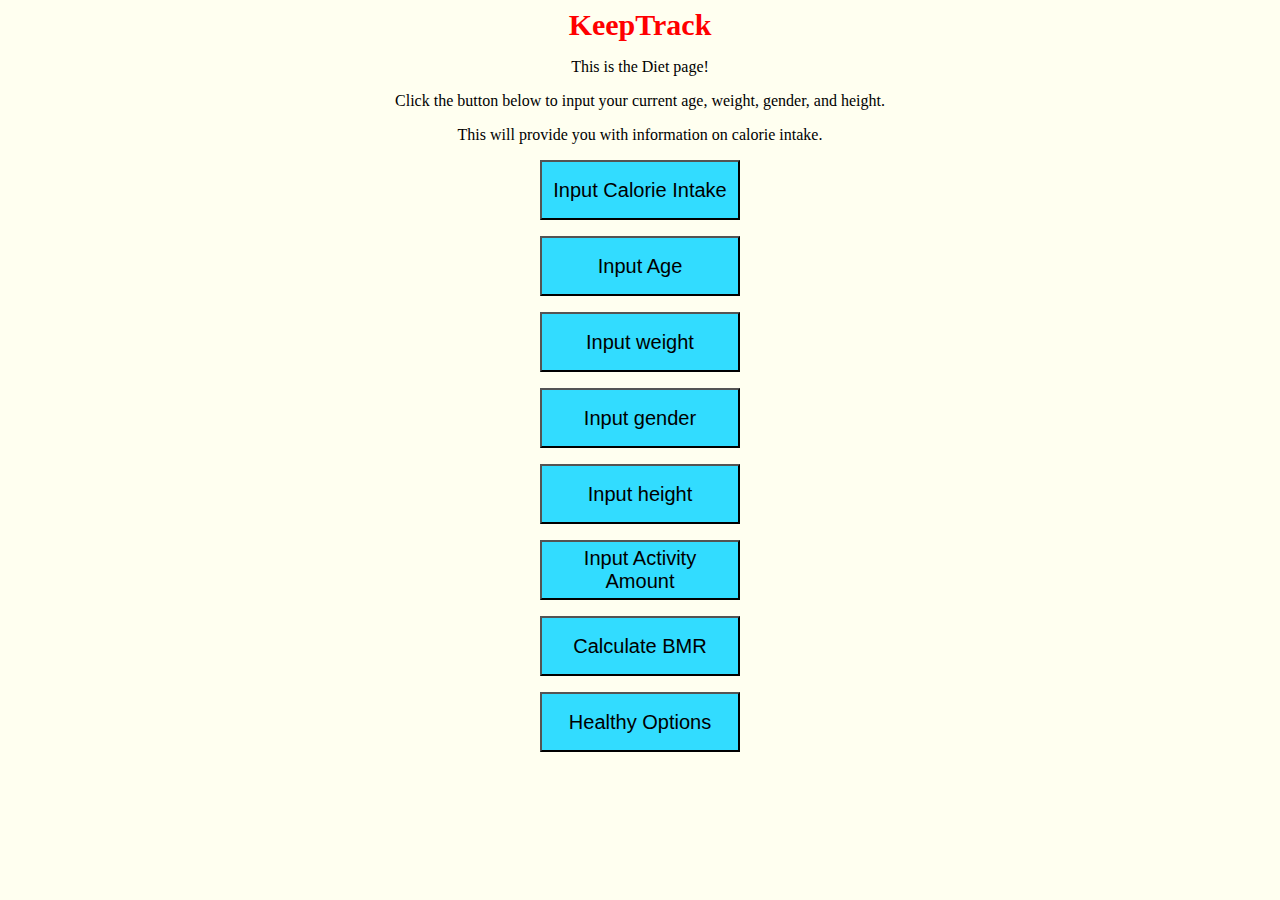
<file: diet.html>
<!DOCTYPE html>
<html>
<head>
<meta charset="UTF-8">
<title>KeepTrack and Diet</title>
<link type="text/css" rel="stylesheet" href="track.css"/>

</head>


<body>
<strong style= "font-size:30px; color:red; font-family: cursive"> KeepTrack </strong>

<p>
This is the Diet page!
</p>

<p>
Click the button below to input your current age, weight, gender, and height.
</p>
<p>
This will provide you with information on calorie intake.
</p>





<p>
<button style= "width:200px; height: 60px; font-size: 20px; background-color: #32dcff;" onclick ="calorieFunction()"> Input Calorie Intake </button></a>

</p>

<script>
function calorieFunction()
{
	 var calo = window.prompt("How many calories have you consumed today?");
	 caloA = calo
	 ageFunction(caloA);
}
</script>


<!-- This is the button for prompting age. -->
<p>
<button style= "width:200px; height: 60px; font-size: 20px; background-color: #32dcff;" onclick ="ageFunction()"> Input Age </button></a>

</p>

<script>
function ageFunction()
{
	var age = window.prompt("What is your age?");
	ageA = age;
	weightFunction(ageA);
}
</script>






<!-- This is the button for prompting weight. -->
<p>
<button style= "width:200px; height: 60px; font-size: 20px; background-color: #32dcff;" onclick ="weightFunction()"> Input weight </button></a>

</p>

<script>

function weightFunction()
{
	var weight = window.prompt("What is your weight in pounds?");
	weightA = weight;
	genderFunction(weightA);
}
</script>








<!-- This is the button for prompting gender. -->
<p>
<button style= "width:200px; height: 60px; font-size: 20px; background-color: #32dcff;" onclick ="genderFunction()"> Input gender </button></a>

</p>

<script>
function genderFunction()
{
	male = ""
	female = ""
	var gender = window.prompt("What is your gender?");
	genderA = gender;
	if(genderA == "male")
		{
			male = genderA;
		}
	else if(genderA == "female")
		{
			female = genderA
		}
	heightFunction(genderA);
	bmrFnction(genderA);
}
</script>





<!-- This is the button for prompting height. -->
<p>
<button style= "width:200px; height: 60px; font-size: 20px; background-color: #32dcff;" onclick ="heightFunction()"> Input height </button></a>

</p>

<script>
function heightFunction()
{
	var height = window.prompt("What is your height in inches? Ex: 5ft = 60 inches");
	heightA = height;
	activityFunction(heightA);
}
</script>







<!-- This is the button for prompting activity rate. -->
<p>
<button style= "width:200px; height: 60px; font-size: 20px; background-color: #32dcff;" onclick ="activityFunction()"> Input Activity Amount </button></a>

</p>

<script>
function activityFunction()
{
	var activity = window.prompt("How active are you? Input: no activity, light activity, moderate activity, strong activity, or intense activity");
	activityA = activity;
	bmrFunction(activityA);
}
cFunction(activityA);
</script>




<!-- This is the button for calculating BMR. -->
<p>
<button style= "width:200px; height: 60px; font-size: 20px; background-color: #32dcff;" onclick ="bmrFunction()"> Calculate BMR </button></a>

</p>

<script>
function bmrFunction()
{
	bmr = 66 + (6.3 * weightA) + (12.9 * heightA) - (5.8 * ageA);
	var bmr2 = 655 + (4.3 * weightA) + (4.2 * heightA) - (4.7 * ageA);
	if(genderA == male)
	{
		
		window.alert("Your bmr is " + bmr + "bmr is the amount of calories you burn if you do nothing all day!");
		cFunction(bmr);
	}
	else if(genderA == female)
	{
	//	var bmr2 = 655 + (4.3 * weightA) + (4.2 * heightA) - (4.7 * ageA);
		window.alert("Your bmr is " + bmr2 + "bmr is the amount of calories you burn if you do nothing all day!");
		cFunction(bmr2);
	}
	
}
</script>








<!-- This is the function to determine calorie intake -->
<script>
function cFunction()
{
	var noA = 0; <!-- No Activity -->
	var lightA = 0;
	var moderateA = 0;
	var strongA = 0;
	var intenseA = 0;
	if(activityA == "no activity")
		{
			noA = (bmr * .2) + bmr;
			none = noA - calo;
			window.alert("The amount of calories you need to intake in one day to maintain your current weight are " + noA);
			window.alert("You need to consume " + none + " more calories")
		}
	else if(activityA == "light activity")
	{
		lightA = (bmr * .3) + bmr;
		lie = lightA - calo;
		window.alert("The amount of calories you need to intake in one day to maintain your current weight are " + lightA);
		window.alert("You need to consume " + lie + " more calories")
	}
	else if(activityA == "moderate activity")
	{
		moderateA = (bmr * .4) + bmr;
		mody = moderateA - calo;
		window.alert("The amount of calories you need to intake in one day to maintain your current weight are " + moderateA);
		window.alert("You need to consume " + mody + " more calories")
	}
	else if(activityA == "strong activity")
	{
		strongA = (bmr * .5) + bmr;
		stro = strongA - calo;
		window.alert("The amount of calories you need to intake in one day to maintain your current weight are " + strongA);
		window.alert("You need to consume " + stro + " more calories")
	}
	else if(activityA == "intense activity")
	{
		intenseA = (bmr * .6) + bmr;
		blop = intenseA - calo;
		window.alert("The amount of calories you need to intake in one day to maintain your current weight are " + intenseA);
		window.alert("You need to consume " + blop + " more calories")
	}
}
</script>


<!-- This function is for the food aspect of the calorie count graph -->
<script>
function foodFunction()
{
	food = window.prompt("What substances have you consumed today?");
	foodA = food;
	
	<button id = "myBtn" value = foodA onclick = "testFunction()">Test</button>

	<p id = "demo"></p>

	<script>
	function testFunction()
	{
		var x = document.getElementById("myBtn").value;
		document.getElementById("demo").innerHTML = x;
	}
	
}
</script>

<!-- This function is for the calorie aspect of the calorie count graph -->
<script>
function calorieFunction()
{
	 calo = window.prompt("How many calories have you consumed today?");
}
</script>

<a href= "Health.html">
<button style= "width:200px; height: 60px; font-size: 20px; background-color: #32dcff;" onclick ="healthFunction()"> Healthy Options </button></a>

<p id="transition"></p>



<script>
function healthFunction()
{
	 document.getElementById("transition").innerHTML;
}
</script>

</body>
</file>
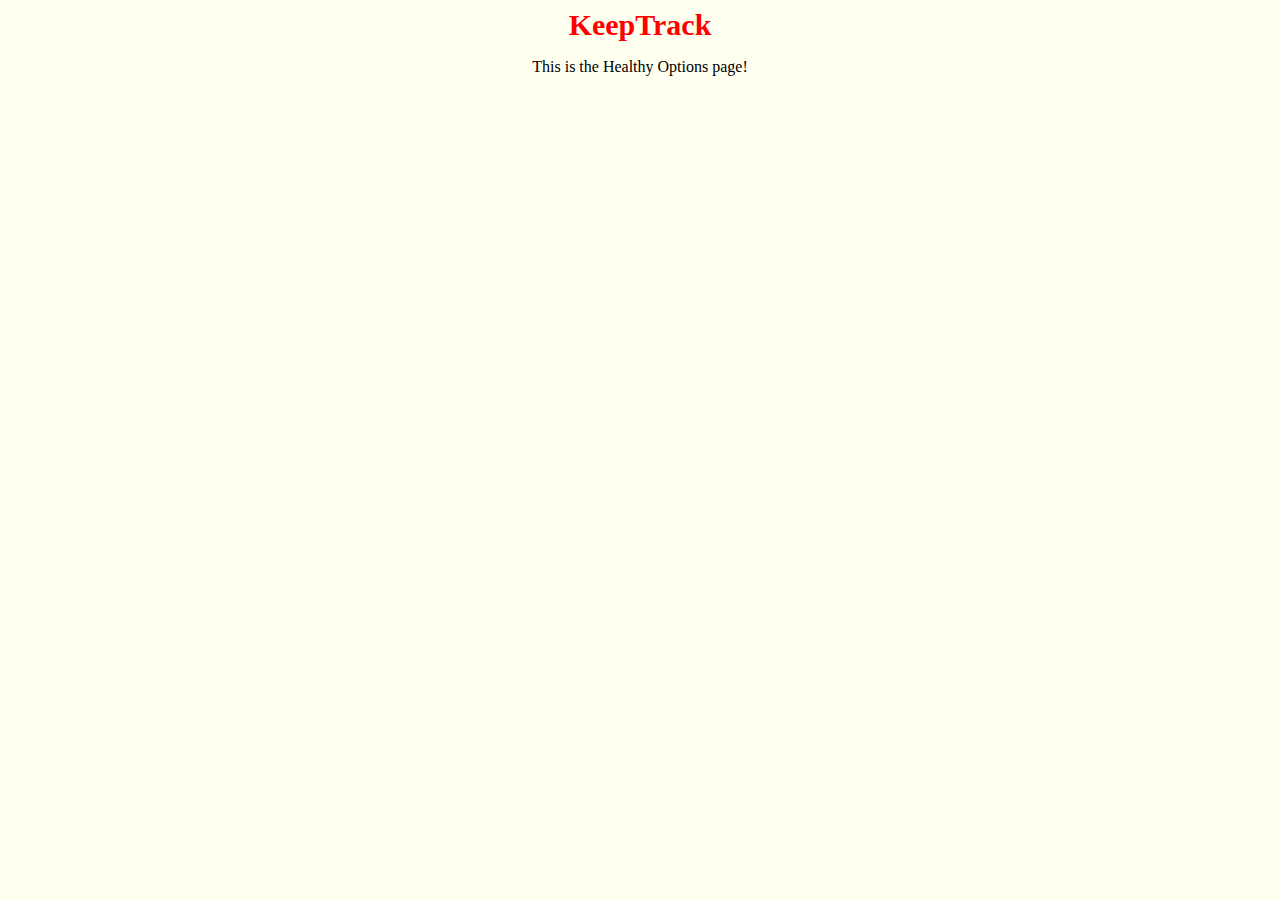
<file: Health.html>
<!DOCTYPE html>
<html>
<head>
<meta charset="UTF-8">
<title>KeepTrack</title>
<link rel="stylesheet" type="text/css" href="track.css"/>
</head>

<body>
</h4><strong style= "font-size:30px; color:red; font-family: cursive"> KeepTrack </strong>

<p>
This is the Healthy Options page!
</p>
</file>
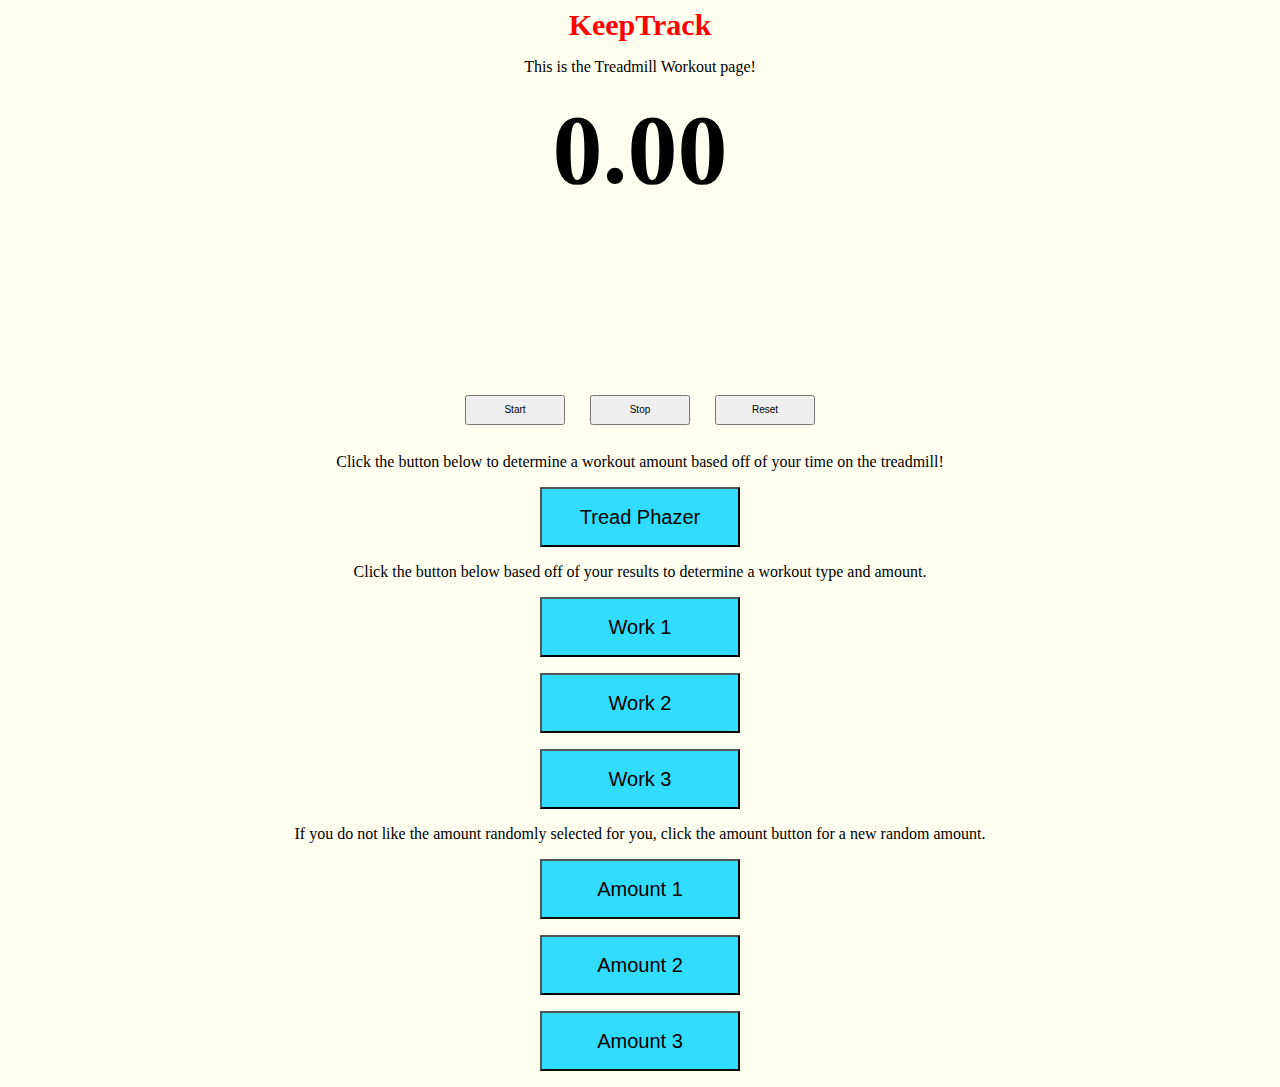
<file: TreadmillRun.html>
<!DOCTYPE html>
<html>
<head>
<meta charset="UTF-8">
<title>KeepTrack</title>
<link rel="stylesheet" type="text/css" href="track.css"/>
</head>

<body>
</h4><strong style= "font-size:30px; color:red; font-family: cursive"> KeepTrack </strong>

<p>
This is the Treadmill Workout page!
</p>



<p id = "demo"></p>

<script>
var myVar = setInterval(function() {myTimer()}, 1000);

function myTimer()
{
	var d = new Date();
	document.getElementById("demo").innerHTML = d.toLocaleTimeString();
}
</script>


<!--  <button onclick = "clearInterval(myVar)">Stop Time</button> -->



<h7 style= "font-size: 100px;">
<script>
var i, timer, divide;
i = 0;
divide = 10;
function start()
{
	timer = self.setInterval("increment()", (1000/divide))
}
function increment()
{
	i++;
	document.getElementById("timer_out").innerHTML = (i/divide);
	//if(i = 100)
	//	{
	//		i = 1.00;
	//	}
}
function stop()
{
	clearInterval(timer);
	timer = null;
	
}
function reset()
{
	stop();
	i = 0;
	document.getElementById("timer_out").innerHTML = (i/divide);
}
</script>
<span id = timer_out>
<strong style= "font-size:100px;"> 0.00 </strong>
</span>
<br />
<br />
<button style= "width:100px; height: 30px; font-size: 10px;" id = "start_timer" onclick = "start()">
Start
</button>
<button style= "width:100px; height: 30px; font-size: 10px;" id = "stop_timer" onclick = "stop()">
Stop
</button>
<button style= "width:100px; height: 30px; font-size: 10px;" id = "reset_timer" onclick = "reset()">
Reset
</button>

</h7>




<p>
Click the button below to determine a workout amount based off of your time on the treadmill!
</p>

<p>
<button style= "width:200px; height: 60px; font-size: 20px; background-color: #32dcff;" onclick ="treadFunction()"> Tread Phazer </button>
</p>


<script>
function treadFunction()
{
	var amount = window.prompt("How many seconds did you run today?");
	 amountA = amount / 60;
	 window.alert("You ran for " + amountA + " minutes");
	 
	if(amountA < 10)
		{
			window.alert("Click work 1 button to discover your workout amount!")
		}
	if(amountA < 30 && amountA > 10)
		{
		window.alert("Click work 2 button to discover your workout amount!")
		}
	if(amountA > 30)
	{
		window.alert("Click work 3 button to discover your workout amount!")
	}
	
}
</script>




<script>
function workoutMan()
{
	runner = ["push-ups", "sit-ups", "plank", "squats", "curl-ups"];
	rand = runner[Math.floor(runner.length * Math.random())];
	window.alert(rand);
	if(rand == "plank")
		{
			window.alert("30 seconds per plank")
		}
	numFunction(rand);
}
</script>



<script>
function workout2Man()
{
	runner = ["push-ups", "sit-ups", "plank", "squats", "curl-ups"];
	rand = runner[Math.floor(runner.length * Math.random())];
	window.alert(rand);
	if(rand == "plank")
		{
			window.alert("30 seconds per plank")
		}
	num2Function(rand);
}
</script>

<script>
function workout3Man()
{
	runner = ["push-ups", "sit-ups", "plank", "squats", "curl-ups"];
	rand = runner[Math.floor(runner.length * Math.random())];
	window.alert(rand);
	if(rand == "plank")
		{
			window.alert("30 seconds per plank")
		}
	num3Function(rand);
}
</script>




<p>
Click the button below based off of your results to determine a workout type and amount.
</p>

<p>
<button style= "width:200px; height: 60px; font-size: 20px; background-color: #32dcff;" onclick ="workoutFunction()"> Work 1 </button></a>

</p>
<p id = "test"></p>
<script>


function workoutFunction()
{

	workoutMan();
	
}
</script>


<p>
<button style= "width:200px; height: 60px; font-size: 20px; background-color: #32dcff;" onclick ="workout2Function()"> Work 2 </button></a>

</p>


<p>
<button style= "width:200px; height: 60px; font-size: 20px; background-color: #32dcff;" onclick ="workout3Function()"> Work 3 </button></a>

</p>


<p>
If you do not like the amount randomly selected for you, click the amount button for a new random amount.
</p>
<p>
<button style= "width:200px; height: 60px; font-size: 20px; background-color: #32dcff;" onclick ="amtFunction()"> Amount 1 </button></a>

</p>


<script>
function amtFunction()
{
	numFunction();
}
</script>

<script>
function amt2Function()
{
	num2Function();
}
</script>


<script>
function amt3Function()
{
	num3Function();
}
</script>



<!-- This function tells the user the amount of their specific workout type -->
<script>
function numFunction()
{
	var nums = [15, 20, 25, 30, 35];
	var rando = nums[Math.floor(nums.length * Math.random())];
	window.alert("The amount of " + rand + " that you need to complete is: " + rando);
}
</script>







<p id = "test"></p>
<script>


function workout2Function()
{

	workout2Man();
	
}
</script>

<script>


function workout3Function()
{

	workout3Man();
	
}
</script>


<p>
<button style= "width:200px; height: 60px; font-size: 20px; background-color: #32dcff;" onclick ="amt2Function()"> Amount 2</button></a>

</p>

<p>
<button style= "width:200px; height: 60px; font-size: 20px; background-color: #32dcff;" onclick ="amt3Function()"> Amount 3</button></a>

</p>


<script>
function num2Function()
{
	var nums = [10, 15, 20, 25, 30];
	var rando = nums[Math.floor(nums.length * Math.random())];
	window.alert("The amount of " + rand + " that you need to complete is: " + rando);
}
</script>



<script>
function num3Function()
{
	var nums = [5, 10, 15, 20, 25];
	var rando = nums[Math.floor(nums.length * Math.random())];
	window.alert("The amount of " + rand + " that you need to complete is: " + rando);
}
</script>




</body>
</file>
<file: track.css>
body
{
	background-color: #FFFFF0;
	text-align: center;
	/* background-image: url("file:///Users/andrewdefusco/Desktop/Legit%20html%20$wag/KeepTrack/runFile.html"); */
    /* background-color: #2ab6c7; */
    
    
    
    .button {
   border-top: 1px solid #9dc8e3;
   background: #ed0000;
   background: -webkit-gradient(linear, left top, left bottom, from(#0791ed), to(#ed0000));
   background: -webkit-linear-gradient(top, #0791ed, #ed0000);
   background: -moz-linear-gradient(top, #0791ed, #ed0000);
   background: -ms-linear-gradient(top, #0791ed, #ed0000);
   background: -o-linear-gradient(top, #0791ed, #ed0000);
   padding: 16px 32px;
   -webkit-border-radius: 22px;
   -moz-border-radius: 22px;
   border-radius: 22px;
   -webkit-box-shadow: rgba(0,0,0,1) 0 1px 0;
   -moz-box-shadow: rgba(0,0,0,1) 0 1px 0;
   box-shadow: rgba(0,0,0,1) 0 1px 0;
   text-shadow: rgba(0,0,0,.4) 0 1px 0;
   color: white;
   font-size: 16px;
   font-family: Georgia, serif;
   text-decoration: none;
   vertical-align: middle;
   }
.button:hover {
   border-top-color: #fa5cef;
   background: #fa5cef;
   color: #ccc;
   }
.button:active {
   border-top-color: #1b455c;
   background: #1b455c;
   }
   


}




h4{ background-color: red;}
</file>
